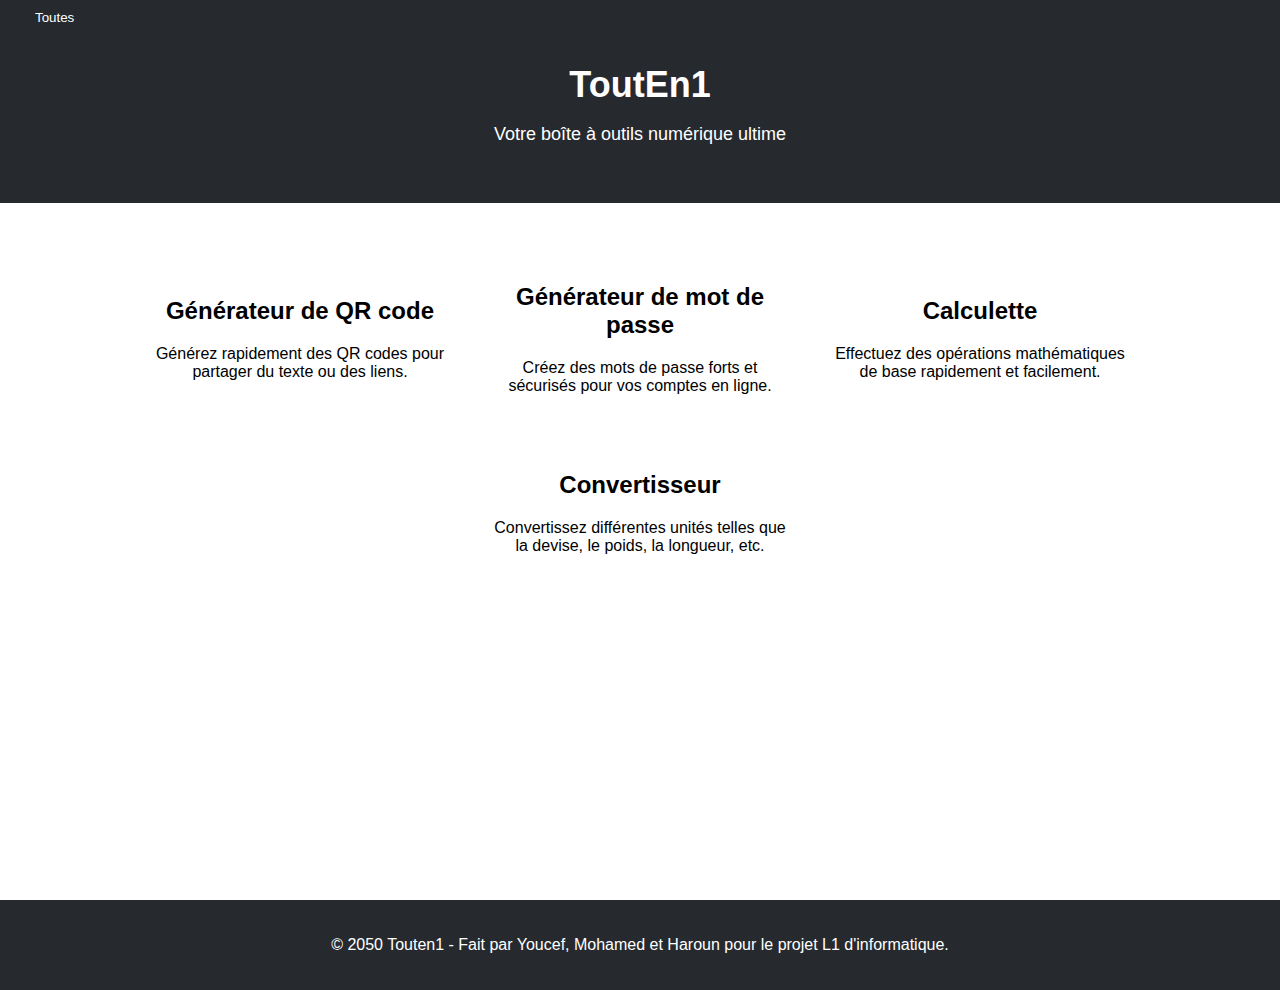
<file: index.html>
<!DOCTYPE html>
<html lang="fr">
<head>
  <meta charset="UTF-8">
  <meta name="viewport" content="width=device-width, initial-scale=1.0">
  <title>Touten1 - Votre Boîte à Outils Numérique</title>
  <link rel="stylesheet" href="main.css">
</head>
<body>
  <div class="container">
    <div class="sidebar" id="sidebar">
       <h2>ToutEn1</h2>
      <nav>
        <ul>
          <li><a href="https://youcefm2002.github.io/tes/">Générateur de QR code</a></li>
          <li><a href="gen.html">Générateur de mot de passe</a></li>
          <li><a href="cal.html">Calculette</a></li>
          <li><a href="con.html">Convertisseur</a></li>
          <li><a href="https://chat.openai.com/">IA en attente...</a></li>
          <li><a href="contact.html">Contact</a></li>
        </ul>
      </nav>
    </div>

    <div class="content" id="content">
      <header>
        <h1>ToutEn1</h1>
        <p class="subheader">Votre boîte à outils numérique ultime</p>
      </header>

      <section class="features">
        <div class="feature">
          <h2>Générateur de QR code</h2>
          <p>Générez rapidement des QR codes pour partager du texte ou des liens.</p>
        </div>
        <div class="feature">
          <h2>Générateur de mot de passe</h2>
          <p>Créez des mots de passe forts et sécurisés pour vos comptes en ligne.</p>
        </div>
        <div class="feature">
          <h2>Calculette</h2>
          <p>Effectuez des opérations mathématiques de base rapidement et facilement.</p>
        </div>
        <div class="feature">
          <h2>Convertisseur</h2>
          <p>Convertissez différentes unités telles que la devise, le poids, la longueur, etc.</p>
        </div>
      </section>
    </div>
  </div>

  <footer>
    <p>© 2050 Touten1 - Fait par Youcef, Mohamed et Haroun pour le projet L1 d'informatique.</p>
  </footer>

  <button id="toggleButton">Toutes</button>

  <script src="script.js"></script>
</body> 
</html>
</file>
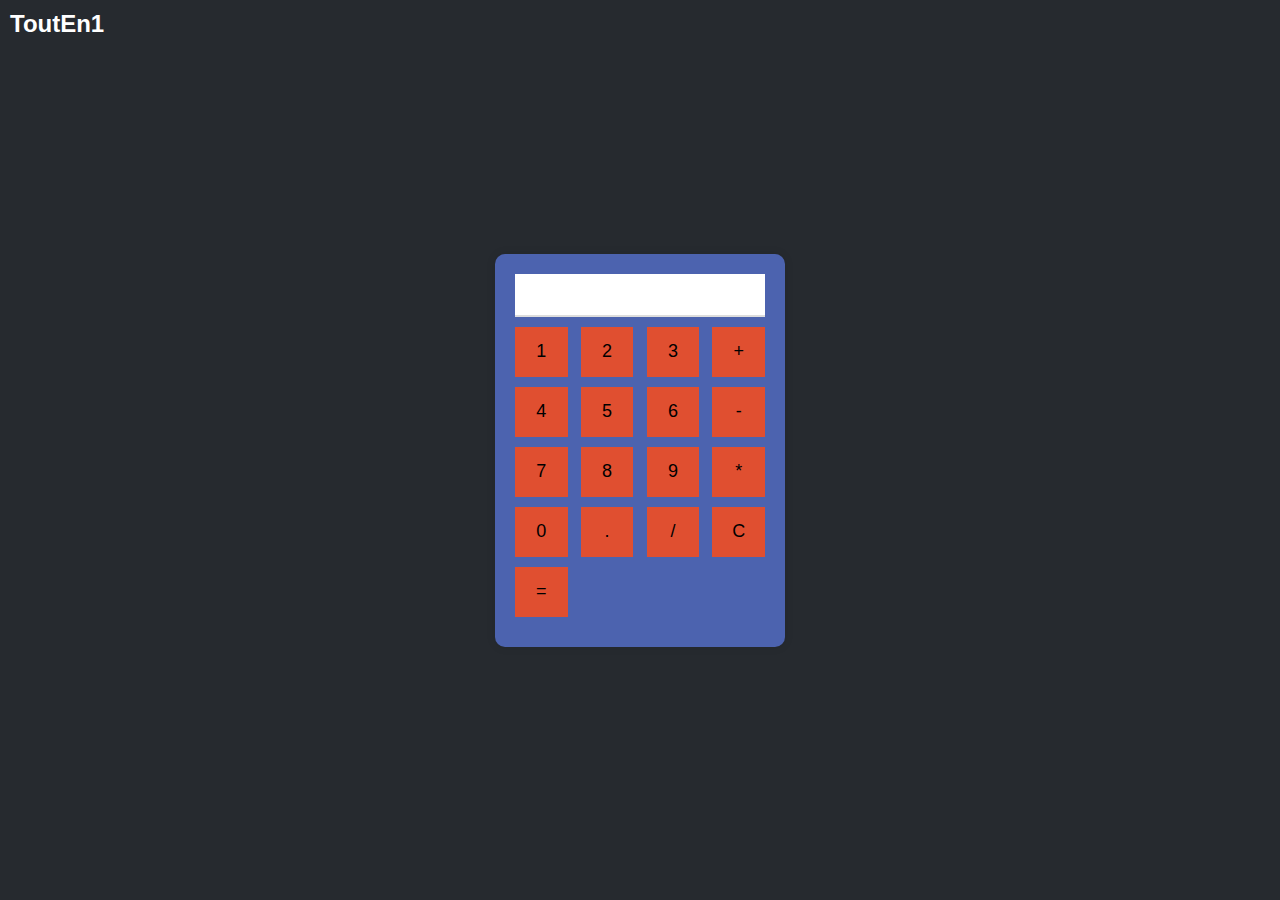
<file: cal.html>
<!DOCTYPE html>
<html lang="fr">
<head>
    <meta charset="UTF-8">
    <meta name="viewport" content="width=device-width, initial-scale=1.0">
    <title>Calculatrice</title>
    <style>
        body {
            font-family: Arial, sans-serif;
            background-color: #262a2f;
            margin: 0;
            padding: 0;
            display: flex;
            justify-content: center;
            align-items: center;
            height: 100vh;
        }
        .site-name {
            font-size: 24px; /* Taille de la police */
            font-weight: bold; /* Poids de la police */
            color: #FFF; 
            position: absolute; /* Position absolue pour le placer dans le coin supérieur gauche */
            top: 10px; /* Distance du haut */
            left: 10px; /* Distance de la gauche */
        }
        
        .calculator {
            background-color: rgb(76, 99, 175);
            border-radius: 10px;
            box-shadow: 0 0 10px rgba(0, 0, 0, 0.1);
            padding: 20px;
            text-align: center;
            width: 250px;
            margin: 0 auto;
        }
        input[type="text"] {
            width: calc(100% - 20px);
            margin-bottom: 10px;
            padding: 10px;
            font-size: 18px;
            border: none;
            border-bottom: 2px solid #ddd;
            outline: none;
        }
        .button-row {
            display: flex;
            justify-content: space-between;
            margin-bottom: 10px;
        }
        input[type="button"] {
            width: calc(25% - 10px);
            height: 50px;
            font-size: 18px;
            border: none;
            background-color: #E04F30;
            cursor: pointer;
            transition: background-color 0.3s;
        }
        input[type="button"]:hover {
            background-color: #ddd;
        }
    </style>
</head>
<body>
    <div class="site-name">ToutEn1</div>
    <div class="calculator">
        <input type="text" id="result" readonly>
        <div class="button-row">
            <input type="button" value="1" onclick="appendToResult('1')">
            <input type="button" value="2" onclick="appendToResult('2')">
            <input type="button" value="3" onclick="appendToResult('3')">
            <input type="button" value="+" onclick="appendToResult('+')">
        </div>
        <div class="button-row">
            <input type="button" value="4" onclick="appendToResult('4')">
            <input type="button" value="5" onclick="appendToResult('5')">
            <input type="button" value="6" onclick="appendToResult('6')">
            <input type="button" value="-" onclick="appendToResult('-')">
        </div>
        <div class="button-row">
            <input type="button" value="7" onclick="appendToResult('7')">
            <input type="button" value="8" onclick="appendToResult('8')">
            <input type="button" value="9" onclick="appendToResult('9')">
            <input type="button" value="*" onclick="appendToResult('*')">
        </div>
        <div class="button-row">
            <input type="button" value="0" onclick="appendToResult('0')">
            <input type="button" value="." onclick="appendToResult('.')">
            <input type="button" value="/" onclick="appendToResult('/')">
            <input type="button" value="C" onclick="clearResult()">
        </div>
        <div class="button-row">
            <input type="button" value="=" onclick="calculate()">
        </div>
    </div>

    <script>
        function appendToResult(value) {
            document.getElementById('result').value += value;
        }

        function clearResult() {
            document.getElementById('result').value = '';
        }

        function calculate() {
            var result = eval(document.getElementById('result').value);
            document.getElementById('result').value = result;
        }
    </script>
</body>
</html>
</file>
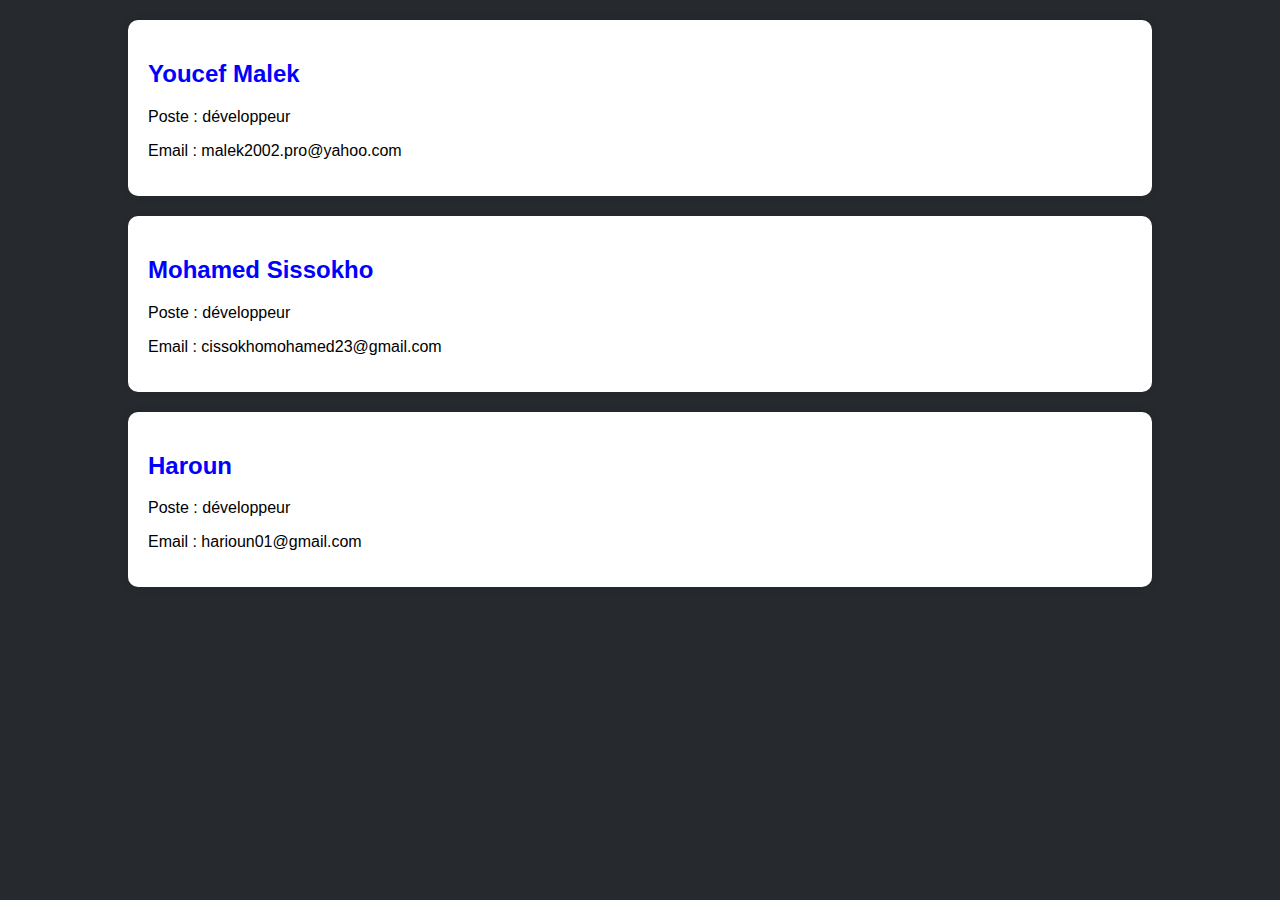
<file: contact.html>
<!DOCTYPE html>
<html lang="fr">
<head>
    <meta charset="UTF-8">
    <meta name="viewport" content="width=device-width, initial-scale=1.0">
    <title>Contact</title>
    <style>
        body {
            font-family: Arial, sans-serif;
            background-color: #262a2f;
            margin: 0;
            padding: 0;
        }
        .container {
            width: 80%;
            margin: 0 auto;
            padding: 20px;
        }
        .member {
            background-color: #fff;
            border-radius: 10px;
            box-shadow: 0 0 10px rgba(0, 0, 0, 0.1);
            padding: 20px;
            margin-bottom: 20px;
        }
        .member h2 {
            color: blue;
        }
        .member p {
            font-size: 16px;
        }
    </style>
</head>
<body>
    <div class="container">
        <div class="member">
            <h2>Youcef Malek</h2>
            <p>Poste : développeur</p>
            <p>Email : malek2002.pro@yahoo.com</p>
        </div>
        <div class="member">
            <h2>Mohamed Sissokho</h2>
            <p>Poste : développeur</p>
            <p>Email : cissokhomohamed23@gmail.com</p>
        </div>
        <div class="member">
            <h2>Haroun</h2>
            <p>Poste : développeur</p>
            <p>Email : harioun01@gmail.com</p>
        </div>
    </div>
</body>
</html>
</file>
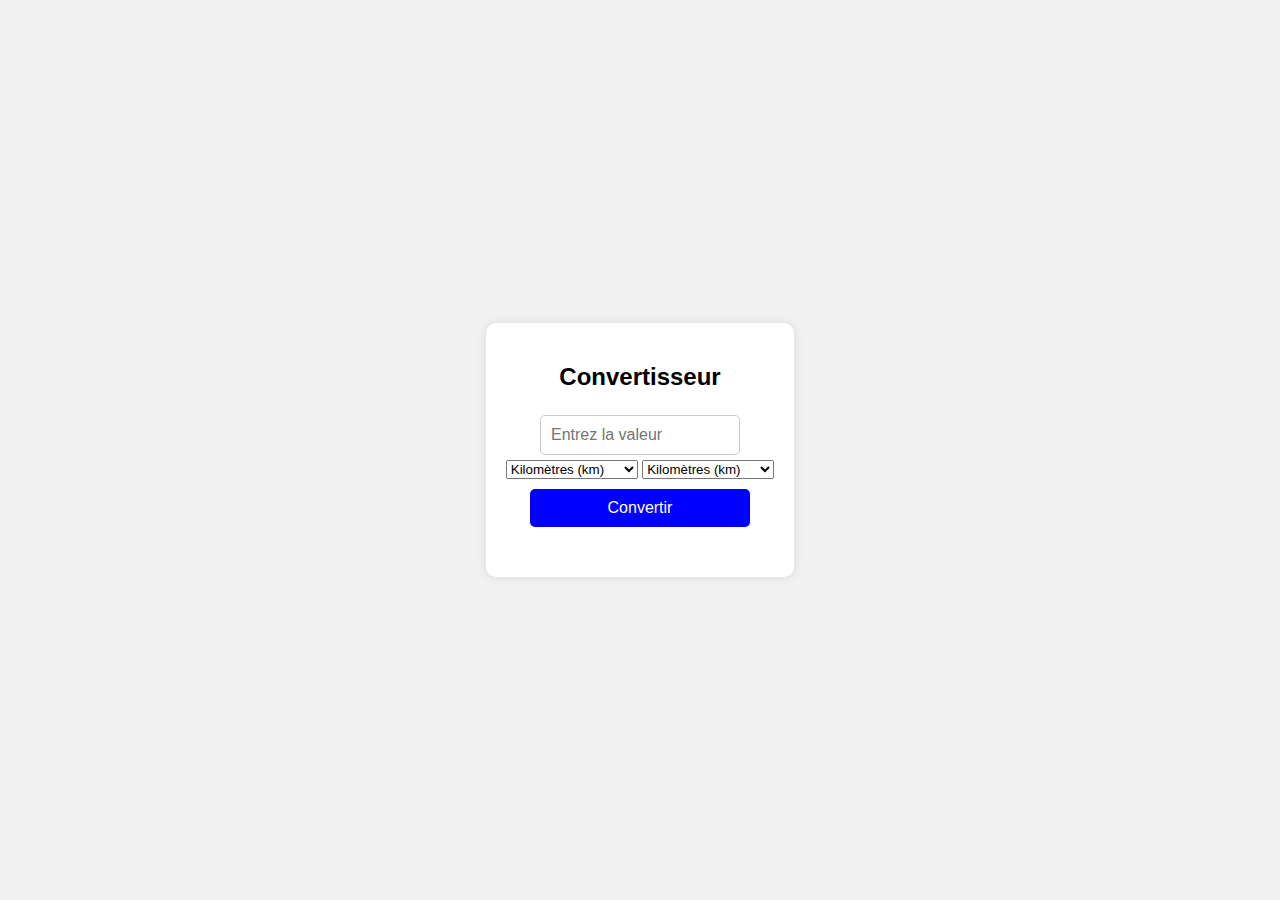
<file: conv.html>
<!DOCTYPE html>
<html lang="fr">
<head>
    <meta charset="UTF-8">
    <meta name="viewport" content="width=device-width, initial-scale=1.0">
    <title>Convertisseur</title>
    <style>
        body {
            font-family: Arial, sans-serif;
            background-color: #f1f1f1;
            margin: 0;
            padding: 0;
            display: flex;
            justify-content: center;
            align-items: center;
            height: 100vh;
        }
        .container {
            background-color: #fff;
            border-radius: 10px;
            box-shadow: 0 0 10px rgba(0, 0, 0, 0.1);
            padding: 20px;
            text-align: center;
        }
        input[type="number"] {
            width: 200px;
            padding: 10px;
            margin: 5px;
            font-size: 16px;
            border: 1px solid #ccc;
            border-radius: 5px;
            box-sizing: border-box;
        }
        input[type="submit"] {
            width: 220px;
            padding: 10px;
            margin: 10px 0;
            font-size: 16px;
            background-color: blue;
            color: white;
            border: none;
            border-radius: 5px;
            cursor: pointer;
        }
        #result {
            font-size: 18px;
            font-weight: bold;
            color: blue;
            margin-top: 20px;
        }
    </style>
</head>
<body>
    <div class="container">
        <h2>Convertisseur</h2>
        <form id="converterForm">
            <input type="number" id="inputValue" placeholder="Entrez la valeur">
            <br>
            <select id="unitFrom">
                <option value="km">Kilomètres (km)</option>
                <option value="m">Mètres (m)</option>
                <option value="cm">Centimètres (cm)</option>
                <option value="kg">Kilogrammes (kg)</option>
                <option value="g">Grammes (g)</option>
                <option value="mg">Milligrammes (mg)</option>
            </select>
            <select id="unitTo">
                <option value="km">Kilomètres (km)</option>
                <option value="m">Mètres (m)</option>
                <option value="cm">Centimètres (cm)</option>
                <option value="kg">Kilogrammes (kg)</option>
                <option value="g">Grammes (g)</option>
                <option value="mg">Milligrammes (mg)</option>
            </select>
            <br>
            <input type="submit" value="Convertir">
        </form>
        <div id="result"></div>
    </div>

    <script>
        document.getElementById('converterForm').addEventListener('submit', function(event) {
            event.preventDefault();
            var inputValue = parseFloat(document.getElementById('inputValue').value);
            var unitFrom = document.getElementById('unitFrom').value;
            var unitTo = document.getElementById('unitTo').value;
            var result;
            switch(unitFrom) {
                case 'km':
                    switch(unitTo) {
                        case 'm':
                            result = inputValue * 1000;
                            document.getElementById('result').innerHTML = inputValue + " kilomètre(s) équivaut à " + result + " mètre(s).";
                            break;
                        case 'cm':
                            result = inputValue * 100000;
                            document.getElementById('result').innerHTML = inputValue + " kilomètre(s) équivaut à " + result + " centimètre(s).";
                            break;
                        // Ajouter d'autres conversions si nécessaire
                    }
                    break;
                case 'm':
                    switch(unitTo) {
                        case 'km':
                            result = inputValue / 1000;
                            document.getElementById('result').innerHTML = inputValue + " mètre(s) équivaut à " + result + " kilomètre(s).";
                            break;
                        // Ajouter d'autres conversions si nécessaire
                    }
                    break;
                case 'cm':
                    switch(unitTo) {
                        case 'km':
                            result = inputValue / 100000;
                            document.getElementById('result').innerHTML = inputValue + " centimètre(s) équivaut à " + result + " kilomètre(s).";
                            break;
                        // Ajouter d'autres conversions si nécessaire
                    }
                    break;
                // Ajouter d'autres cas pour les autres unités de départ si nécessaire
            }
        });
    </script>
</body>
</html>
</file>
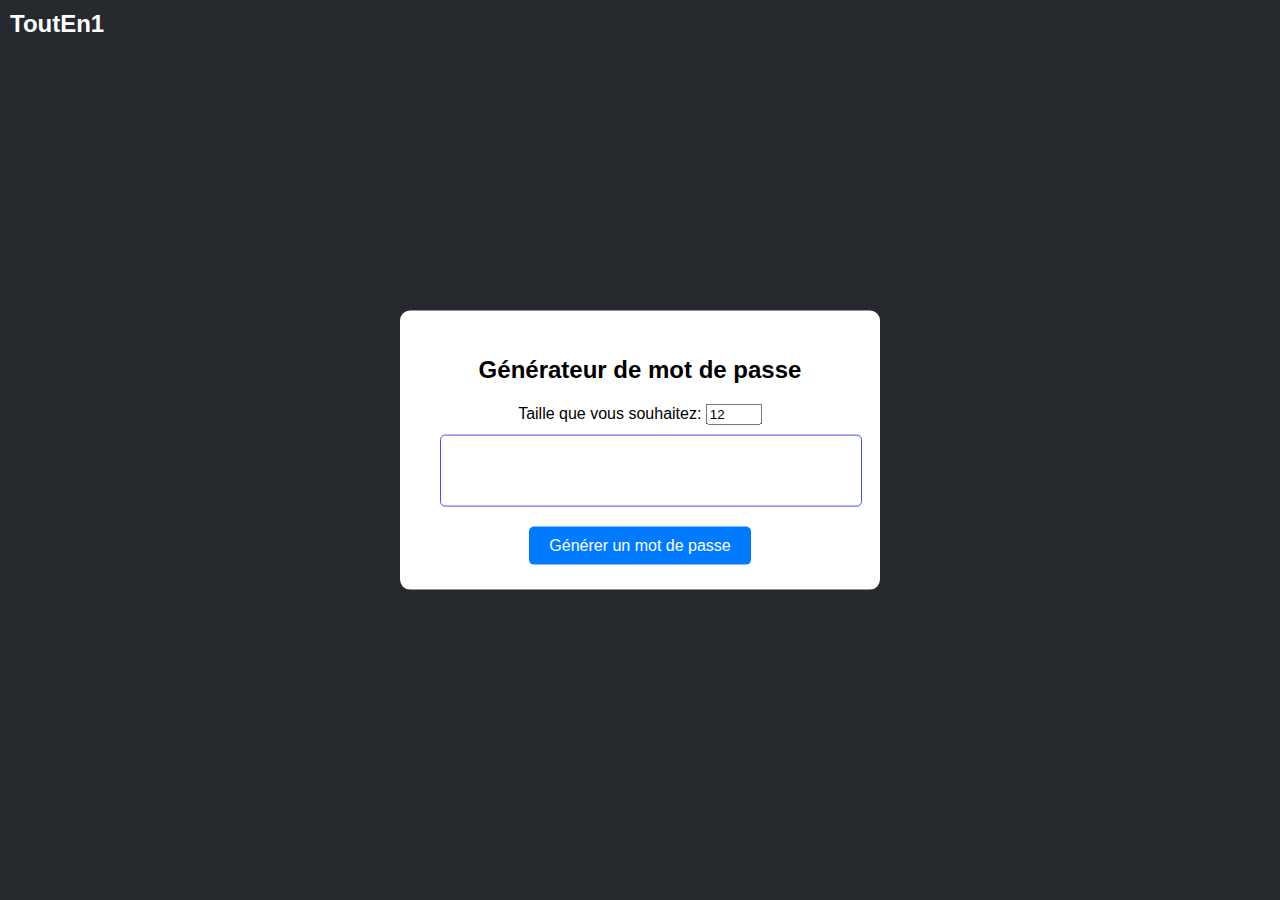
<file: gen.html>
<!DOCTYPE html>
<html lang="en">
<head>
    <meta charset="UTF-8">
    <meta name="viewport" content="width=device-width, initial-scale=1.0">
    <title>Générateur de mot de passe</title>
    <style>
        body {
            font-family: Arial, sans-serif;
            text-align: center;
            background-color: #262a2f;
            margin: 0;
            padding: 0;
            display: flex;
            justify-content: center;
            align-items: center;
            height: 100vh;
        }
        .container {
            width: 400px;
            padding: 25px 40px;
            position: absolute;
            top: 50%;
            left: 50%;
            transform: translate(-50%, -50%);
            background: #FFF;
            border-radius: 10px;
        }

        #password {
            width: 100%;
            height: 50px;
            border: 1px solid #494eea;
            outline: 0;
            padding: 10px;
            margin: 10px 0 20px;
            border-radius: 5px;
            color: #262a2f;
            background: #fff;
            font-size: 24px; /* Réduit la taille de la police */
        }
        #generateBtn {
            padding: 10px 20px;
            font-size: 16px;
            cursor: pointer;
            background-color: #007bff;
            color: #fff;
            border: none;
            border-radius: 5px;
            transition: background-color 0.3s;
        }
        #generateBtn:hover {
            background-color: #0056b3;
        }
        .site-name {
            font-size: 24px; /* Taille de la police */
            font-weight: bold; /* Poids de la police */
            color: #FFF; 
            position: absolute; /* Position absolue pour le placer dans le coin supérieur gauche */
            top: 10px; /* Distance du haut */
            left: 10px; /* Distance de la gauche */
        }

    </style>
</head>
<body>
    <div class="site-name">ToutEn1</div>
    
    <div class="container">

        <h2>Générateur de mot de passe</h2>
        <label for="length">Taille que vous souhaitez:</label>
        <input type="number" id="length" min="1" max="50" value="12">
        <div id="password"></div>
        <button id="generateBtn" onclick="generatePassword()">Générer un mot de passe</button>
    </div>

    <script>
        function generatePassword() {
            var length = document.getElementById("length").value;
            var charset = "abcdefghijklmnopqrstuvwxyzABCDEFGHIJKLMNOPQRSTUVWXYZ0123456789!@#$%^&*()_+{}[]|:;<>,.?/~"; // Définir l'ensemble de caractères pour le mot de passe

            var password = "";
            for (var i = 0; i < length; i++) {
                var randomIndex = Math.floor(Math.random() * charset.length);
                password += charset[randomIndex];
            }

            document.getElementById("password").textContent = password;
        }
    </script>
</body>
</html>
</file>
<file: main.css>
body {
  font-family: Arial, sans-serif;
  margin: 0;
  padding: 0;
  overflow-x: hidden;
}

.container {
  display: flex;
  flex-direction: column;
  min-height: 100vh;
}

.sidebar {
  background-color: #262a2f;
  color: white;
  padding: 20px;
  width: 200px;
  height: 100vh;
  transform: translateX(-100%);
  transition: transform 0.3s ease;
  position: fixed;
  top: 0;
  left: 0;
  z-index: 1000;
}

.sidebar.open {
  transform: translateX(0);
}

.content {
  padding-left: 0;
  transition: padding-left 0.3s ease;
}

.sidebar.open + .content {
  padding-left: 200px;
}

header {
  background-color: #262a2f;
  color: white;
  text-align: center;
  padding: 40px 0;
}

h1 {
  font-size: 36px;
  margin-bottom: 10px;
}
.sidebar h2 {
  padding-top: 40px; /* Ajout de padding en haut du titre pour le décaler vers le bas */
  margin-bottom: 20px; /* Espacement entre le titre et les liens */
}



.subheader {
  font-size: 18px;
}

.features {
  display: flex;
  justify-content: center;
  align-items: center;
  flex-wrap: wrap;
  padding: 40px 0;
}

.feature {
  text-align: center;
  width: 300px;
  margin: 20px;
}

.feature img {
  width: 100px;
  height: 100px;
  margin-bottom: 20px;
}

footer {
  background-color: #262a2f;
  color: white;
  text-align: center;
  padding: 20px 0;
  margin-top: auto;
}

/* Styles pour le bouton d'ouverture */
#toggleButton {
  position: fixed;
  top: 0px;
  left: 20px;
  z-index: 1001;
  padding: 10px 15px;
  background-color: #262a2f;
  color: white;
  border: none;
  cursor: pointer;
  margin-battom: 5px;
}

#toggleButton:hover {
  background-color: #494eea;
}
.sidebar a {
  color: #ffffff; /* Changer la couleur du texte des liens */
}
</file>
